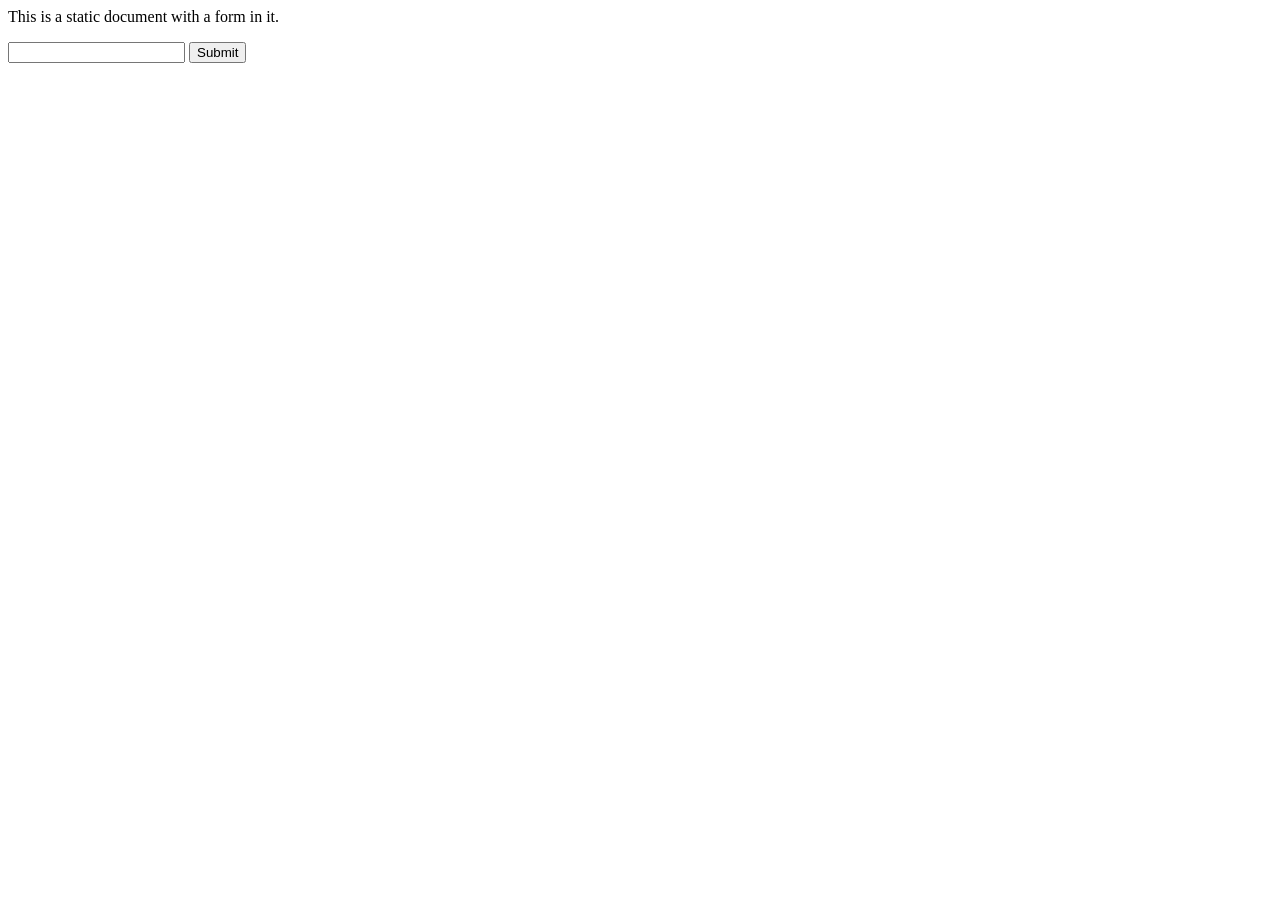
<file: lib/jetty-distribution-7.3.0.v20110203/webapps/hello/index.html>
<html>
<head><title>Example Web Application</title></head>
<body>
<p>This is a static document with a form in it.</p>
<form method="POST" action="servlet"/>
<input name="field" type="text" />
<input type="submit" value="Submit" />
</form>
</body>
</html>
</file>
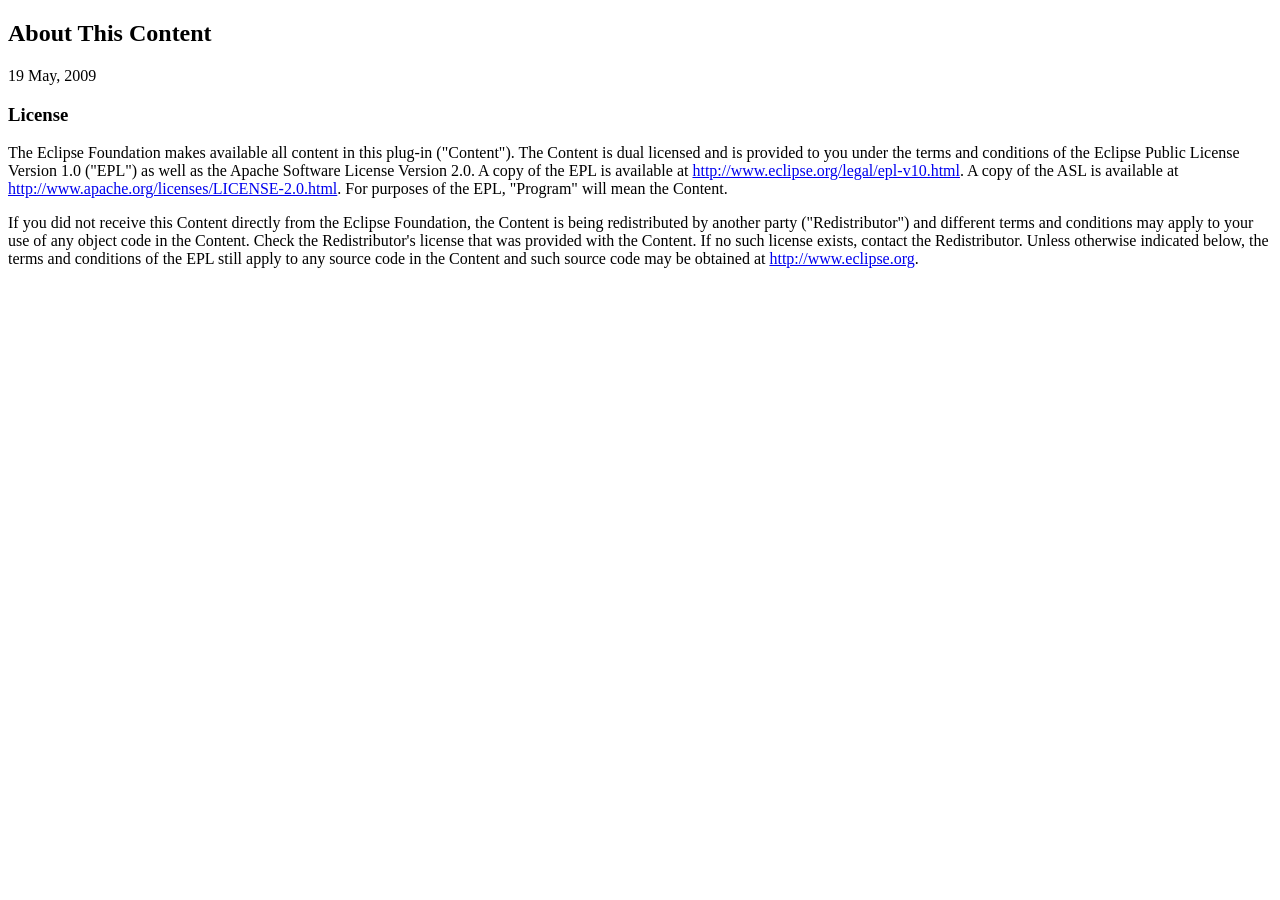
<file: lib/jetty-distribution-7.3.0.v20110203/about.html>
<!DOCTYPE html PUBLIC "-//W3C//DTD XHTML 1.0 Strict//EN"
    "http://www.w3.org/TR/xhtml1/DTD/xhtml1-strict.dtd">
<html xmlns="http://www.w3.org/1999/xhtml">
<head>
<meta http-equiv="Content-Type" content="text/html; charset=ISO-8859-1"/>
<title>About</title>
</head>
<body lang="EN-US">
<h2>About This Content</h2>
 
<p>19 May, 2009</p>	
<h3>License</h3>

<p>The Eclipse Foundation makes available all content in this plug-in (&quot;Content&quot;).  The Content is dual licensed and is provided to you under the terms and conditions of the Eclipse Public License Version 1.0 (&quot;EPL&quot;) as well as the Apache Software License Version 2.0.  A copy of the EPL is available 
at <a href="http://www.eclipse.org/legal/epl-v10.html">http://www.eclipse.org/legal/epl-v10.html</a>.  A copy of the ASL is available at <a href="http://www.apache.org/licenses/LICENSE-2.0.html">http://www.apache.org/licenses/LICENSE-2.0.html</a>.  For purposes of the EPL, &quot;Program&quot; will mean the Content.</p>

<p>If you did not receive this Content directly from the Eclipse Foundation, the Content is being redistributed by another party (&quot;Redistributor&quot;) and different terms and conditions may apply to your use of any object code in the Content.  Check the Redistributor's license that was provided with the Content.  If no such license exists, contact the Redistributor.  Unless otherwise indicated below, the terms and conditions of the EPL still apply to any source code in the Content and such source code may be obtained at <a href="http://www.eclipse.org">http://www.eclipse.org</a>.</p>

</body>
</html>
</file>
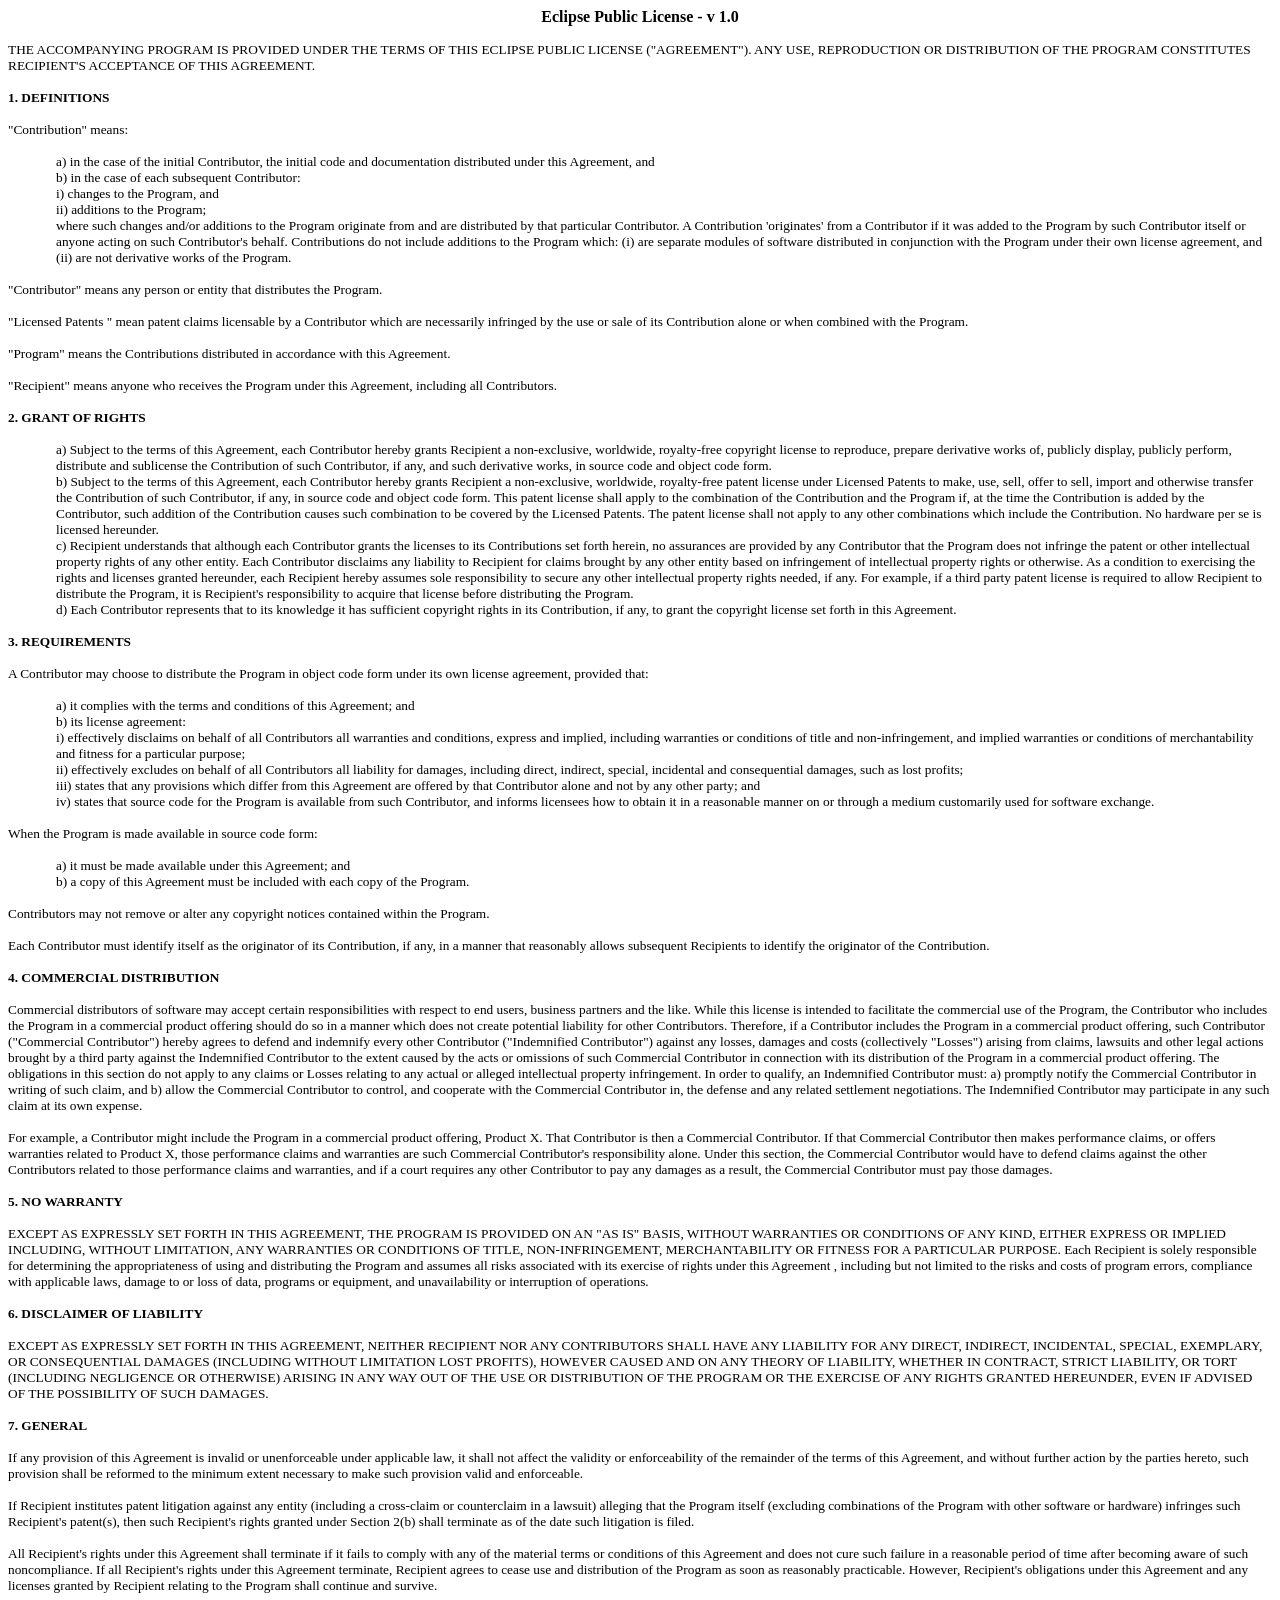
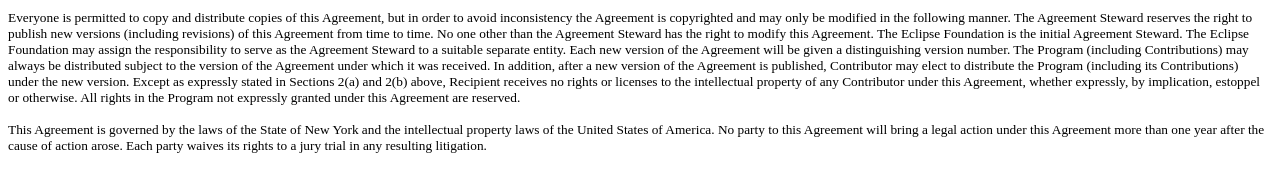
<file: lib/jetty-distribution-7.3.0.v20110203/LICENSE-ECLIPSE-1.0.html>
<html xmlns:o="urn:schemas-microsoft-com:office:office" xmlns:w="urn:schemas-microsoft-com:office:word" xmlns="http://www.w3.org/TR/REC-html40"><head>


<meta http-equiv="Content-Type" content="text/html; charset=windows-1252">
<meta name="ProgId" content="Word.Document">
<meta name="Generator" content="Microsoft Word 9">
<meta name="Originator" content="Microsoft Word 9">
<link rel="File-List" href="http://www.eclipse.org/legal/Eclipse%20EPL%202003_11_10%20Final_files/filelist.xml">
<title>Eclipse Public License - Version 1.0</title>
<!--[if gte mso 9]><xml>
 <o:DocumentProperties>
  <o:Revision>2</o:Revision>
  <o:TotalTime>3</o:TotalTime>
  <o:Created>2004-03-05T23:03:00Z</o:Created>
  <o:LastSaved>2004-03-05T23:03:00Z</o:LastSaved>
  <o:Pages>4</o:Pages>
  <o:Words>1626</o:Words>
  <o:Characters>9270</o:Characters>
   <o:Lines>77</o:Lines>
  <o:Paragraphs>18</o:Paragraphs>
  <o:CharactersWithSpaces>11384</o:CharactersWithSpaces>
  <o:Version>9.4402</o:Version>
 </o:DocumentProperties>
</xml><![endif]--><!--[if gte mso 9]><xml>
 <w:WordDocument>
  <w:TrackRevisions/>
 </w:WordDocument>
</xml><![endif]-->
<style>
<!--
 /* Font Definitions */
@font-face
	{font-family:Tahoma;
	panose-1:2 11 6 4 3 5 4 4 2 4;
	mso-font-charset:0;
	mso-generic-font-family:swiss;
	mso-font-pitch:variable;
	mso-font-signature:553679495 -2147483648 8 0 66047 0;}
 /* Style Definitions */
p.MsoNormal, li.MsoNormal, div.MsoNormal
	{mso-style-parent:"";
	margin:0in;
	margin-bottom:.0001pt;
	mso-pagination:widow-orphan;
	font-size:12.0pt;
	font-family:"Times New Roman";
	mso-fareast-font-family:"Times New Roman";}
p
	{margin-right:0in;
	mso-margin-top-alt:auto;
	mso-margin-bottom-alt:auto;
	margin-left:0in;
	mso-pagination:widow-orphan;
	font-size:12.0pt;
	font-family:"Times New Roman";
	mso-fareast-font-family:"Times New Roman";}
p.BalloonText, li.BalloonText, div.BalloonText
	{mso-style-name:"Balloon Text";
	margin:0in;
	margin-bottom:.0001pt;
	mso-pagination:widow-orphan;
	font-size:8.0pt;
	font-family:Tahoma;
	mso-fareast-font-family:"Times New Roman";}
@page Section1
	{size:8.5in 11.0in;
	margin:1.0in 1.25in 1.0in 1.25in;
	mso-header-margin:.5in;
	mso-footer-margin:.5in;
	mso-paper-source:0;}
div.Section1
	{page:Section1;}
-->
</style>
</head><body style="" lang="EN-US">

<div class="Section1">

<p style="text-align: center;" align="center"><b>Eclipse Public License - v 1.0</b>
</p>

<p><span style="font-size: 10pt;">THE ACCOMPANYING PROGRAM IS PROVIDED UNDER
THE TERMS OF THIS ECLIPSE PUBLIC LICENSE ("AGREEMENT"). ANY USE,
REPRODUCTION OR DISTRIBUTION OF THE PROGRAM CONSTITUTES RECIPIENT'S ACCEPTANCE
OF THIS AGREEMENT.</span> </p>

<p><b><span style="font-size: 10pt;">1. DEFINITIONS</span></b> </p>

<p><span style="font-size: 10pt;">"Contribution" means:</span> </p>

<p class="MsoNormal" style="margin-left: 0.5in;"><span style="font-size: 10pt;">a)
in the case of the initial Contributor, the initial code and documentation
distributed under this Agreement, and<br clear="left">
b) in the case of each subsequent Contributor:</span></p>

<p class="MsoNormal" style="margin-left: 0.5in;"><span style="font-size: 10pt;">i)
changes to the Program, and</span></p>

<p class="MsoNormal" style="margin-left: 0.5in;"><span style="font-size: 10pt;">ii)
additions to the Program;</span></p>

<p class="MsoNormal" style="margin-left: 0.5in;"><span style="font-size: 10pt;">where
such changes and/or additions to the Program originate from and are distributed
by that particular Contributor. A Contribution 'originates' from a Contributor
if it was added to the Program by such Contributor itself or anyone acting on
such Contributor's behalf. Contributions do not include additions to the
Program which: (i) are separate modules of software distributed in conjunction
with the Program under their own license agreement, and (ii) are not derivative
works of the Program. </span></p>

<p><span style="font-size: 10pt;">"Contributor" means any person or
entity that distributes the Program.</span> </p>

<p><span style="font-size: 10pt;">"Licensed Patents " mean patent
claims licensable by a Contributor which are necessarily infringed by the use
or sale of its Contribution alone or when combined with the Program. </span></p>

<p><span style="font-size: 10pt;">"Program" means the Contributions
distributed in accordance with this Agreement.</span> </p>

<p><span style="font-size: 10pt;">"Recipient" means anyone who
receives the Program under this Agreement, including all Contributors.</span> </p>

<p><b><span style="font-size: 10pt;">2. GRANT OF RIGHTS</span></b> </p>

<p class="MsoNormal" style="margin-left: 0.5in;"><span style="font-size: 10pt;">a)
Subject to the terms of this Agreement, each Contributor hereby grants Recipient
a non-exclusive, worldwide, royalty-free copyright license to<span style="color: red;"> </span>reproduce, prepare derivative works of, publicly
display, publicly perform, distribute and sublicense the Contribution of such
Contributor, if any, and such derivative works, in source code and object code
form.</span></p>

<p class="MsoNormal" style="margin-left: 0.5in;"><span style="font-size: 10pt;">b)
Subject to the terms of this Agreement, each Contributor hereby grants
Recipient a non-exclusive, worldwide,<span style="color: green;"> </span>royalty-free
patent license under Licensed Patents to make, use, sell, offer to sell, import
and otherwise transfer the Contribution of such Contributor, if any, in source
code and object code form. This patent license shall apply to the combination
of the Contribution and the Program if, at the time the Contribution is added
by the Contributor, such addition of the Contribution causes such combination
to be covered by the Licensed Patents. The patent license shall not apply to
any other combinations which include the Contribution. No hardware per se is
licensed hereunder. </span></p>

<p class="MsoNormal" style="margin-left: 0.5in;"><span style="font-size: 10pt;">c)
Recipient understands that although each Contributor grants the licenses to its
Contributions set forth herein, no assurances are provided by any Contributor
that the Program does not infringe the patent or other intellectual property
rights of any other entity. Each Contributor disclaims any liability to Recipient
for claims brought by any other entity based on infringement of intellectual
property rights or otherwise. As a condition to exercising the rights and
licenses granted hereunder, each Recipient hereby assumes sole responsibility
to secure any other intellectual property rights needed, if any. For example,
if a third party patent license is required to allow Recipient to distribute
the Program, it is Recipient's responsibility to acquire that license before
distributing the Program.</span></p>

<p class="MsoNormal" style="margin-left: 0.5in;"><span style="font-size: 10pt;">d)
Each Contributor represents that to its knowledge it has sufficient copyright
rights in its Contribution, if any, to grant the copyright license set forth in
this Agreement. </span></p>

<p><b><span style="font-size: 10pt;">3. REQUIREMENTS</span></b> </p>

<p><span style="font-size: 10pt;">A Contributor may choose to distribute the
Program in object code form under its own license agreement, provided that:</span>
</p>

<p class="MsoNormal" style="margin-left: 0.5in;"><span style="font-size: 10pt;">a)
it complies with the terms and conditions of this Agreement; and</span></p>

<p class="MsoNormal" style="margin-left: 0.5in;"><span style="font-size: 10pt;">b)
its license agreement:</span></p>

<p class="MsoNormal" style="margin-left: 0.5in;"><span style="font-size: 10pt;">i)
effectively disclaims on behalf of all Contributors all warranties and
conditions, express and implied, including warranties or conditions of title
and non-infringement, and implied warranties or conditions of merchantability
and fitness for a particular purpose; </span></p>

<p class="MsoNormal" style="margin-left: 0.5in;"><span style="font-size: 10pt;">ii)
effectively excludes on behalf of all Contributors all liability for damages,
including direct, indirect, special, incidental and consequential damages, such
as lost profits; </span></p>

<p class="MsoNormal" style="margin-left: 0.5in;"><span style="font-size: 10pt;">iii)
states that any provisions which differ from this Agreement are offered by that
Contributor alone and not by any other party; and</span></p>

<p class="MsoNormal" style="margin-left: 0.5in;"><span style="font-size: 10pt;">iv)
states that source code for the Program is available from such Contributor, and
informs licensees how to obtain it in a reasonable manner on or through a
medium customarily used for software exchange.<span style="color: blue;"> </span></span></p>

<p><span style="font-size: 10pt;">When the Program is made available in source
code form:</span> </p>

<p class="MsoNormal" style="margin-left: 0.5in;"><span style="font-size: 10pt;">a)
it must be made available under this Agreement; and </span></p>

<p class="MsoNormal" style="margin-left: 0.5in;"><span style="font-size: 10pt;">b) a
copy of this Agreement must be included with each copy of the Program. </span></p>

<p><span style="font-size: 10pt;">Contributors may not remove or alter any
copyright notices contained within the Program. </span></p>

<p><span style="font-size: 10pt;">Each Contributor must identify itself as the
originator of its Contribution, if any, in a manner that reasonably allows
subsequent Recipients to identify the originator of the Contribution. </span></p>

<p><b><span style="font-size: 10pt;">4. COMMERCIAL DISTRIBUTION</span></b> </p>

<p><span style="font-size: 10pt;">Commercial distributors of software may
accept certain responsibilities with respect to end users, business partners
and the like. While this license is intended to facilitate the commercial use
of the Program, the Contributor who includes the Program in a commercial
product offering should do so in a manner which does not create potential
liability for other Contributors. Therefore, if a Contributor includes the
Program in a commercial product offering, such Contributor ("Commercial
Contributor") hereby agrees to defend and indemnify every other
Contributor ("Indemnified Contributor") against any losses, damages and
costs (collectively "Losses") arising from claims, lawsuits and other
legal actions brought by a third party against the Indemnified Contributor to
the extent caused by the acts or omissions of such Commercial Contributor in
connection with its distribution of the Program in a commercial product
offering. The obligations in this section do not apply to any claims or Losses
relating to any actual or alleged intellectual property infringement. In order
to qualify, an Indemnified Contributor must: a) promptly notify the Commercial
Contributor in writing of such claim, and b) allow the Commercial Contributor
to control, and cooperate with the Commercial Contributor in, the defense and
any related settlement negotiations. The Indemnified Contributor may participate
in any such claim at its own expense.</span> </p>

<p><span style="font-size: 10pt;">For example, a Contributor might include the
Program in a commercial product offering, Product X. That Contributor is then a
Commercial Contributor. If that Commercial Contributor then makes performance
claims, or offers warranties related to Product X, those performance claims and
warranties are such Commercial Contributor's responsibility alone. Under this
section, the Commercial Contributor would have to defend claims against the
other Contributors related to those performance claims and warranties, and if a
court requires any other Contributor to pay any damages as a result, the
Commercial Contributor must pay those damages.</span> </p>

<p><b><span style="font-size: 10pt;">5. NO WARRANTY</span></b> </p>

<p><span style="font-size: 10pt;">EXCEPT AS EXPRESSLY SET FORTH IN THIS
AGREEMENT, THE PROGRAM IS PROVIDED ON AN "AS IS" BASIS, WITHOUT
WARRANTIES OR CONDITIONS OF ANY KIND, EITHER EXPRESS OR IMPLIED INCLUDING,
WITHOUT LIMITATION, ANY WARRANTIES OR CONDITIONS OF TITLE, NON-INFRINGEMENT,
MERCHANTABILITY OR FITNESS FOR A PARTICULAR PURPOSE. Each Recipient is solely
responsible for determining the appropriateness of using and distributing the
Program and assumes all risks associated with its exercise of rights under this
Agreement , including but not limited to the risks and costs of program errors,
compliance with applicable laws, damage to or loss of data, programs or
equipment, and unavailability or interruption of operations. </span></p>

<p><b><span style="font-size: 10pt;">6. DISCLAIMER OF LIABILITY</span></b> </p>

<p><span style="font-size: 10pt;">EXCEPT AS EXPRESSLY SET FORTH IN THIS
AGREEMENT, NEITHER RECIPIENT NOR ANY CONTRIBUTORS SHALL HAVE ANY LIABILITY FOR
ANY DIRECT, INDIRECT, INCIDENTAL, SPECIAL, EXEMPLARY, OR CONSEQUENTIAL DAMAGES
(INCLUDING WITHOUT LIMITATION LOST PROFITS), HOWEVER CAUSED AND ON ANY THEORY
OF LIABILITY, WHETHER IN CONTRACT, STRICT LIABILITY, OR TORT (INCLUDING
NEGLIGENCE OR OTHERWISE) ARISING IN ANY WAY OUT OF THE USE OR DISTRIBUTION OF
THE PROGRAM OR THE EXERCISE OF ANY RIGHTS GRANTED HEREUNDER, EVEN IF ADVISED OF
THE POSSIBILITY OF SUCH DAMAGES.</span> </p>

<p><b><span style="font-size: 10pt;">7. GENERAL</span></b> </p>

<p><span style="font-size: 10pt;">If any provision of this Agreement is invalid
or unenforceable under applicable law, it shall not affect the validity or
enforceability of the remainder of the terms of this Agreement, and without
further action by the parties hereto, such provision shall be reformed to the
minimum extent necessary to make such provision valid and enforceable.</span> </p>

<p><span style="font-size: 10pt;">If Recipient institutes patent litigation
against any entity (including a cross-claim or counterclaim in a lawsuit)
alleging that the Program itself (excluding combinations of the Program with
other software or hardware) infringes such Recipient's patent(s), then such
Recipient's rights granted under Section 2(b) shall terminate as of the date
such litigation is filed. </span></p>

<p><span style="font-size: 10pt;">All Recipient's rights under this Agreement
shall terminate if it fails to comply with any of the material terms or
conditions of this Agreement and does not cure such failure in a reasonable
period of time after becoming aware of such noncompliance. If all Recipient's
rights under this Agreement terminate, Recipient agrees to cease use and
distribution of the Program as soon as reasonably practicable. However,
Recipient's obligations under this Agreement and any licenses granted by
Recipient relating to the Program shall continue and survive. </span></p>

<p><span style="font-size: 10pt;">Everyone is permitted to copy and distribute
copies of this Agreement, but in order to avoid inconsistency the Agreement is
copyrighted and may only be modified in the following manner. The Agreement
Steward reserves the right to publish new versions (including revisions) of
this Agreement from time to time. No one other than the Agreement Steward has
the right to modify this Agreement. The Eclipse Foundation is the initial
Agreement Steward. The Eclipse Foundation may assign the responsibility to
serve as the Agreement Steward to a suitable separate entity. Each new version
of the Agreement will be given a distinguishing version number. The Program
(including Contributions) may always be distributed subject to the version of
the Agreement under which it was received. In addition, after a new version of
the Agreement is published, Contributor may elect to distribute the Program
(including its Contributions) under the new version. Except as expressly stated
in Sections 2(a) and 2(b) above, Recipient receives no rights or licenses to
the intellectual property of any Contributor under this Agreement, whether
expressly, by implication, estoppel or otherwise. All rights in the Program not
expressly granted under this Agreement are reserved.</span> </p>

<p><span style="font-size: 10pt;">This Agreement is governed by the laws of the
State of New York and the intellectual property laws of the United States of
America. No party to this Agreement will bring a legal action under this
Agreement more than one year after the cause of action arose. Each party waives
its rights to a jury trial in any resulting litigation.</span> </p>

<p class="MsoNormal"><!--[if !supportEmptyParas]-->&nbsp;<!--[endif]--><o:p></o:p></p>

</div>

</body></html>
</file>
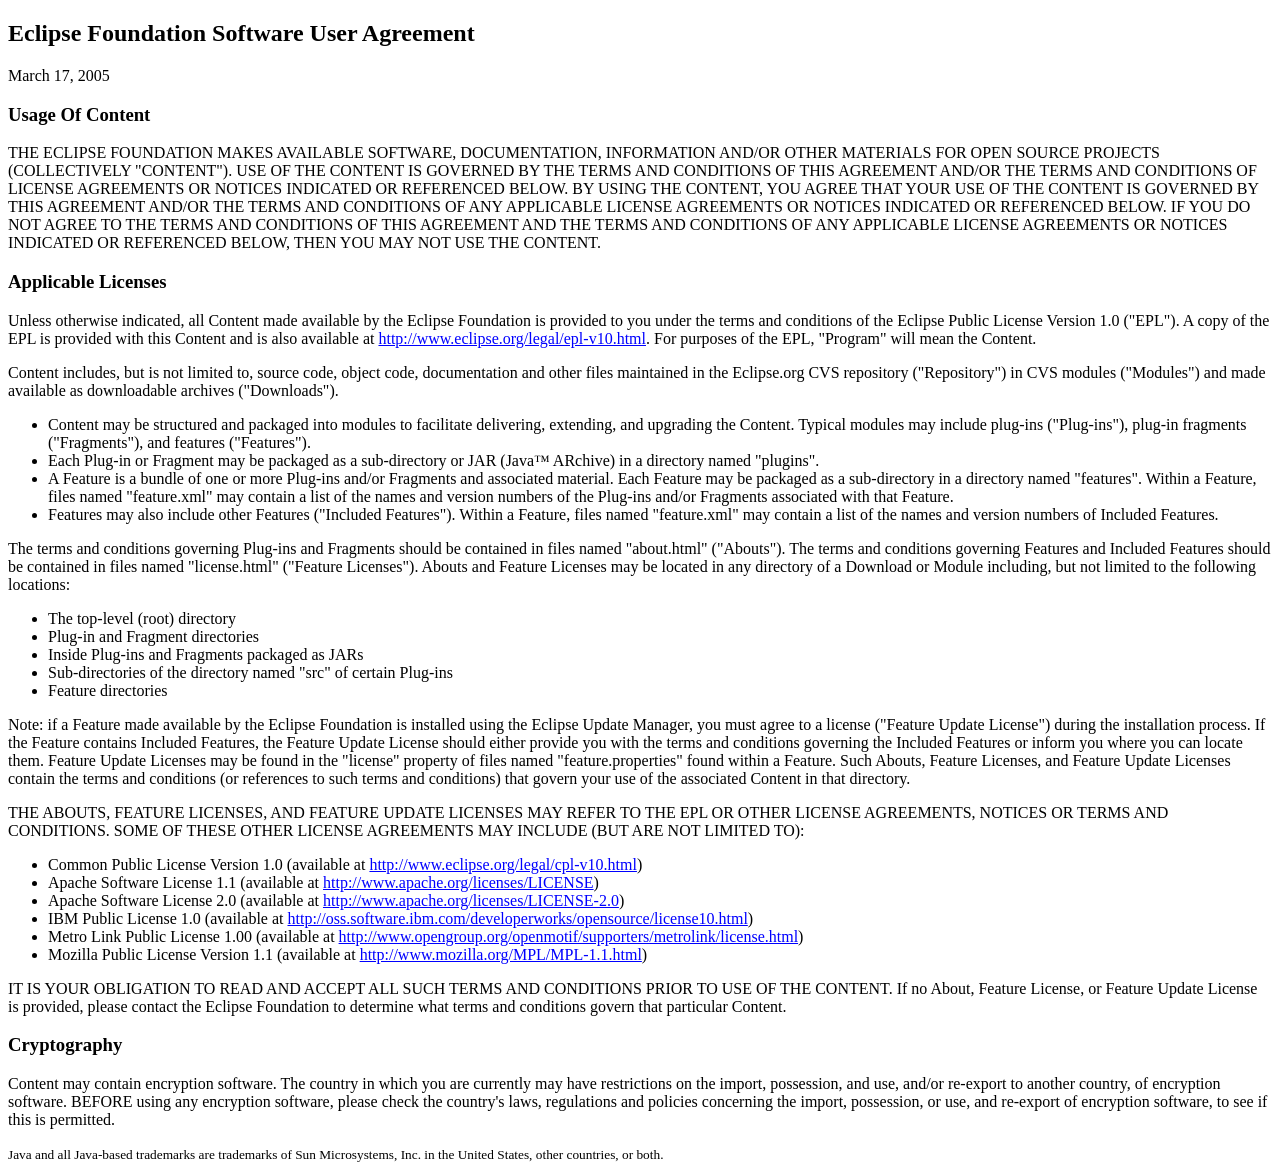
<file: lib/jetty-distribution-7.3.0.v20110203/notice.html>
<!DOCTYPE HTML PUBLIC "-//W3C//DTD HTML 4.0//EN">
<html><head>


<meta http-equiv="Content-Type" content="text/html; charset=ISO-8859-1">
<title>Eclipse.org Software User Agreement</title>
</head><body lang="EN-US" link="blue" vlink="purple">
<h2>Eclipse Foundation Software User Agreement</h2>
<p>March 17, 2005</p>

<h3>Usage Of Content</h3>

<p>THE ECLIPSE FOUNDATION MAKES AVAILABLE SOFTWARE, DOCUMENTATION, INFORMATION AND/OR OTHER MATERIALS FOR OPEN SOURCE PROJECTS
   (COLLECTIVELY "CONTENT").  USE OF THE CONTENT IS GOVERNED BY THE TERMS AND CONDITIONS OF THIS AGREEMENT AND/OR THE TERMS AND
   CONDITIONS OF LICENSE AGREEMENTS OR NOTICES INDICATED OR REFERENCED BELOW.  BY USING THE CONTENT, YOU AGREE THAT YOUR USE
   OF THE CONTENT IS GOVERNED BY THIS AGREEMENT AND/OR THE TERMS AND CONDITIONS OF ANY APPLICABLE LICENSE AGREEMENTS OR
   NOTICES INDICATED OR REFERENCED BELOW.  IF YOU DO NOT AGREE TO THE TERMS AND CONDITIONS OF THIS AGREEMENT AND THE TERMS AND
   CONDITIONS OF ANY APPLICABLE LICENSE AGREEMENTS OR NOTICES INDICATED OR REFERENCED BELOW, THEN YOU MAY NOT USE THE CONTENT.</p>
   
<h3>Applicable Licenses</h3>   
   
<p>Unless otherwise indicated, all Content made available by the
Eclipse Foundation is provided to you under the terms and conditions of
the Eclipse Public License Version 1.0 ("EPL"). A copy of the EPL is
provided with this Content and is also available at <a href="http://www.eclipse.org/legal/epl-v10.html">http://www.eclipse.org/legal/epl-v10.html</a>.
   For purposes of the EPL, "Program" will mean the Content.</p>

<p>Content includes, but is not limited to, source code, object code,
documentation and other files maintained in the Eclipse.org CVS
repository ("Repository") in CVS modules ("Modules") and made available
as downloadable archives ("Downloads").</p>
   
<ul>
	<li>Content may be structured and packaged into modules to
facilitate delivering, extending, and upgrading the Content. Typical
modules may include plug-ins ("Plug-ins"), plug-in fragments
("Fragments"), and features ("Features").</li>
	<li>Each Plug-in or Fragment may be packaged as a sub-directory or JAR (Java&#8482; ARchive) in a directory named "plugins".</li>
	<li>A
Feature is a bundle of one or more Plug-ins and/or Fragments and
associated material. Each Feature may be packaged as a sub-directory in
a directory named "features". Within a Feature, files named
"feature.xml" may contain a list of the names and version numbers of
the Plug-ins and/or Fragments associated with that Feature.</li>
	<li>Features
may also include other Features ("Included Features"). Within a
Feature, files named "feature.xml" may contain a list of the names and
version numbers of Included Features.</li>
</ul>   
 
<p>The terms and conditions governing Plug-ins and Fragments should be
contained in files named "about.html" ("Abouts"). The terms and
conditions governing Features and
Included Features should be contained in files named "license.html"
("Feature Licenses"). Abouts and Feature Licenses may be located in any
directory of a Download or Module
including, but not limited to the following locations:</p>

<ul>
	<li>The top-level (root) directory</li>
	<li>Plug-in and Fragment directories</li>
	<li>Inside Plug-ins and Fragments packaged as JARs</li>
	<li>Sub-directories of the directory named "src" of certain Plug-ins</li>
	<li>Feature directories</li>
</ul>
		
<p>Note: if a Feature made available by the Eclipse Foundation is
installed using the Eclipse Update Manager, you must agree to a license
("Feature Update License") during the
installation process. If the Feature contains Included Features, the
Feature Update License should either provide you with the terms and
conditions governing the Included Features or
inform you where you can locate them. Feature Update Licenses may be
found in the "license" property of files named "feature.properties"
found within a Feature.
Such Abouts, Feature Licenses, and Feature Update Licenses contain the
terms and conditions (or references to such terms and conditions) that
govern your use of the associated Content in
that directory.</p>

<p>THE ABOUTS, FEATURE LICENSES, AND FEATURE UPDATE LICENSES MAY REFER
TO THE EPL OR OTHER LICENSE AGREEMENTS, NOTICES OR TERMS AND
CONDITIONS. SOME OF THESE
OTHER LICENSE AGREEMENTS MAY INCLUDE (BUT ARE NOT LIMITED TO):</p>

<ul>
	<li>Common Public License Version 1.0 (available at <a href="http://www.eclipse.org/legal/cpl-v10.html">http://www.eclipse.org/legal/cpl-v10.html</a>)</li>
	<li>Apache Software License 1.1 (available at <a href="http://www.apache.org/licenses/LICENSE">http://www.apache.org/licenses/LICENSE</a>)</li>
	<li>Apache Software License 2.0 (available at <a href="http://www.apache.org/licenses/LICENSE-2.0">http://www.apache.org/licenses/LICENSE-2.0</a>)</li>
	<li>IBM Public License 1.0 (available at <a href="http://oss.software.ibm.com/developerworks/opensource/license10.html">http://oss.software.ibm.com/developerworks/opensource/license10.html</a>)</li>	
	<li>Metro Link Public License 1.00 (available at <a href="http://www.opengroup.org/openmotif/supporters/metrolink/license.html">http://www.opengroup.org/openmotif/supporters/metrolink/license.html</a>)</li>
	<li>Mozilla Public License Version 1.1 (available at <a href="http://www.mozilla.org/MPL/MPL-1.1.html">http://www.mozilla.org/MPL/MPL-1.1.html</a>)</li>
</ul>

<p>IT IS YOUR OBLIGATION TO READ AND ACCEPT ALL SUCH TERMS AND
CONDITIONS PRIOR TO USE OF THE CONTENT. If no About, Feature License,
or Feature Update License is provided, please
contact the Eclipse Foundation to determine what terms and conditions
govern that particular Content.</p>

<h3>Cryptography</h3>

<p>Content may contain encryption software. The country in which you
are currently may have restrictions on the import, possession, and use,
and/or re-export to another country, of encryption software. BEFORE
using any encryption software, please check the country's laws,
regulations and policies concerning the import, possession, or use, and
re-export of encryption software, to see if this is permitted.</p>
   
<small>Java and all Java-based trademarks are trademarks of Sun Microsystems, Inc. in the United States, other countries, or both.</small>   
</body></html>
</file>
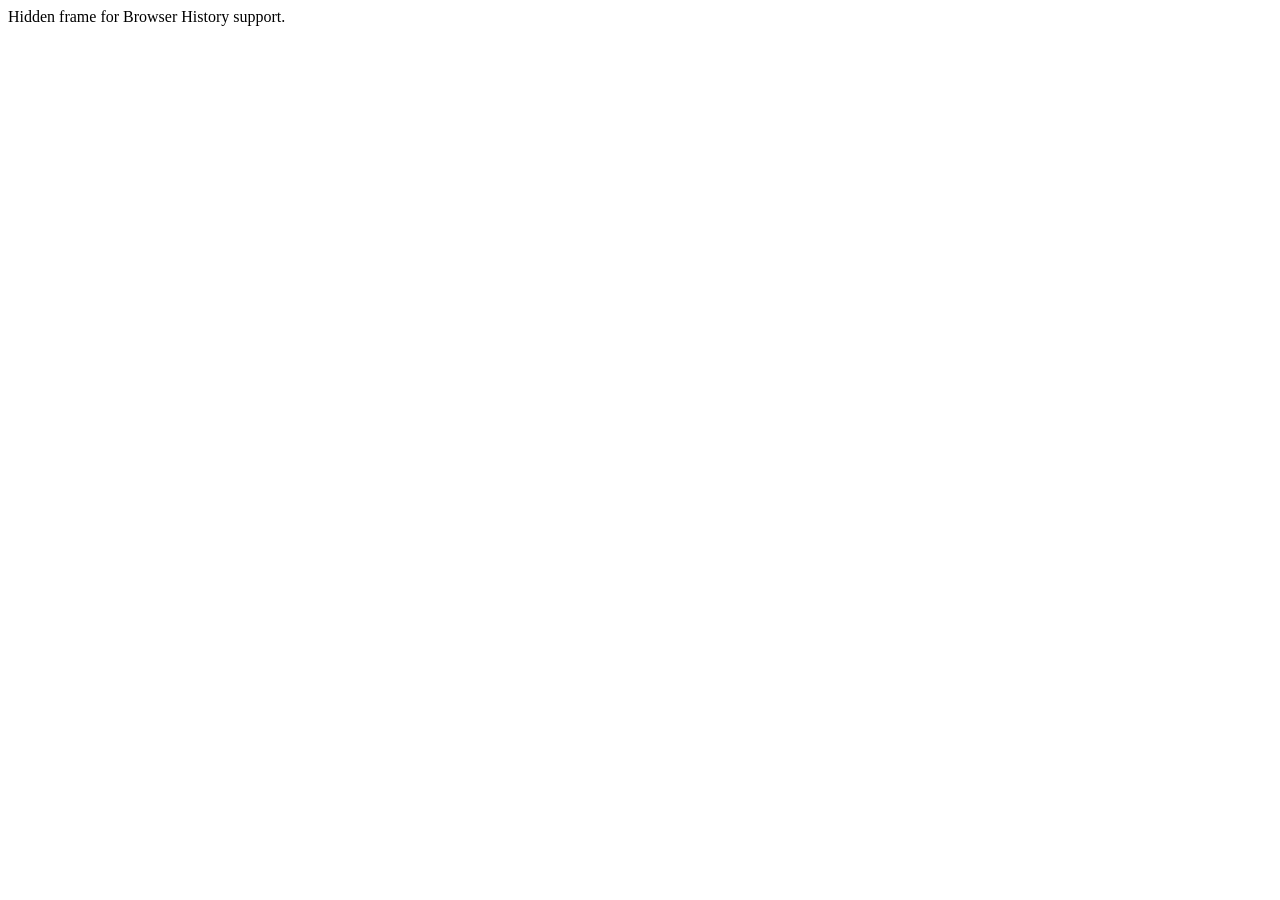
<file: src/jspweb/history/historyFrame.html>
<html>
<head>
<META HTTP-EQUIV="Pragma" CONTENT="no-cache">
<META HTTP-EQUIV="Expires" CONTENT="-1">
</head>
<body>
	<script>
        function processUrl()
        {

            var pos = url.indexOf("?");
            url = pos != -1 ? url.substr(pos + 1) : "";
            if (!parent._ie_firstload) {
                parent.BrowserHistory.setBrowserURL(url);
                try {
                    parent.BrowserHistory.browserURLChange(url);
                } catch(e) { }
            } else {
                parent._ie_firstload = false;
            }
        }

        var url = document.location.href;
        processUrl();
        document.write(encodeURIComponent(url));
    </script>
	Hidden frame for Browser History support.
</body>
</html>
</file>
